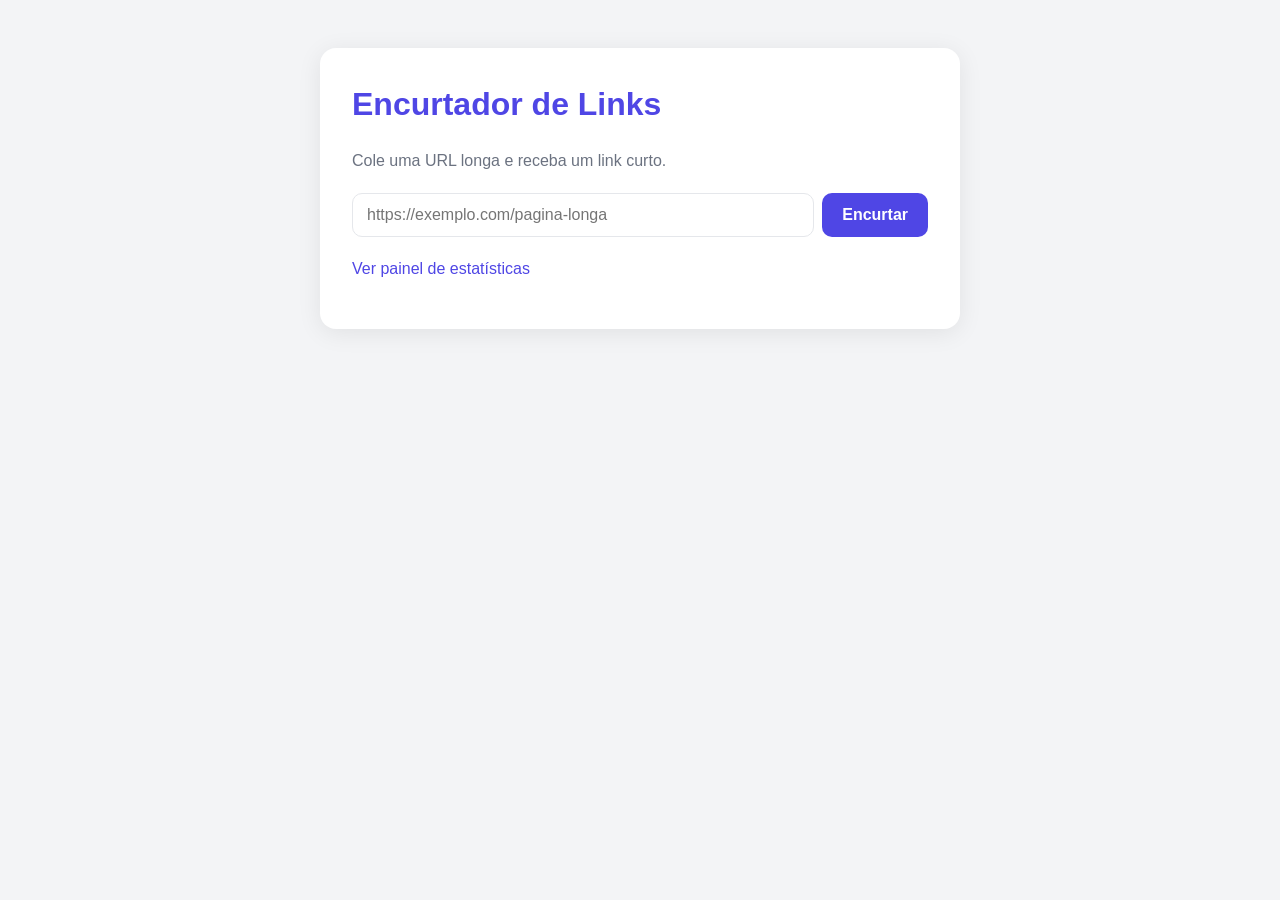
<file: templates/index.html>
<!DOCTYPE html>
<html lang="pt-br">
<head>
    <meta charset="UTF-8">
    <meta name="viewport" content="width=device-width, initial-scale=1.0">
    <title>Encurtador de Links</title>
    <link rel="stylesheet" href="/static/style.css">
</head>

<body>
    <main>
        <h1>Encurtador de Links</h1>
        <p>Cole uma URL longa e receba um link curto.</p>

        <form id="formulario">
            <input type="url" id="campo-url" placeholder="https://exemplo.com/pagina-longa" required>
            <button type="submit">Encurtar</button>
        </form>

        <p id="resultado"></p>
        <p><a href="/dashboard">Ver painel de estatísticas</a></p>
    </main>

    <script src="/static/app.js"></script>
</body>
</html>
</file>
<file: static/style.css>
:root {
    /* Cor principal (botões, título, links) */
    --cor-principal: #4f46e5;
    /* Versão mais escura da cor principal, usada quando o mouse passa por cima */
    --cor-principal-escura: #4338ca;
    /* Cor de fundo da página */
    --cor-fundo: #f3f4f6;
    /* Cor do texto normal */
    --cor-texto: #1f2937;
    /* Cor do texto secundário (descrições, avisos) */
    --cor-texto-suave: #6b7280;
    /* Cor das linhas e bordas */
    --cor-borda: #e5e7eb;
}


* { 
    box-sizing: border-box; 
}


body {
    font-family: -apple-system, "Segoe UI", Roboto, Arial, sans-serif;
    background: var(--cor-fundo);
    color: var(--cor-texto);
    margin: 0;
    padding: 0 16px;
    line-height: 1.5;
}


main {
    max-width: 640px;
    margin: 48px auto;
    padding: 32px;
    background: white;
    border-radius: 16px;
    box-shadow: 0 4px 24px rgba(0, 0, 0, 0.08);
}

main.largo { 
    max-width: 960px; 
}

h1 { 
    margin-top: 0; 
    font-size: 2rem; 
    color: var(--cor-principal); 
}

h2 { 
    margin: 32px 0 0; 
    font-size: 1.25rem; 
}

p { 
    color: var(--cor-texto-suave); 
}

a { 
    color: var(--cor-principal); 
    text-decoration: none; 
}

a:hover { 
    text-decoration: underline; 
}

form { 
    display: flex; 
    gap: 8px; 
    margin: 20px 0; 
}

input {
    flex: 1;
    padding: 12px 14px;
    font-size: 1rem;
    border: 1px solid var(--cor-borda);
    border-radius: 10px;
}

input:focus {
    outline: none;
    border-color: var(--cor-principal);
    box-shadow: 0 0 0 3px rgba(79, 70, 229, 0.2);
}

button {
    padding: 12px 20px;
    font-size: 1rem;
    font-weight: 600;
    color: white;
    background: var(--cor-principal);
    border: none;
    border-radius: 10px;
    cursor: pointer;
    transition: background 0.2s;
}

button:hover { 
    background: var(--cor-principal-escura); 
}

#resultado {
    background: #eef2ff;
    color: var(--cor-texto);
    padding: 14px 16px;
    border-radius: 10px;
    word-break: break-all;
}


#resultado:empty { 
    display: none; 
}

#resultado a { 
    font-weight: 600; 
}

table { 
    width: 100%; 
    border-collapse: collapse; 
    margin-top: 16px; 
}

th {
    text-align: left;
    font-size: 0.8rem;
    text-transform: uppercase;
    letter-spacing: 0.05em;
    color: var(--cor-texto-suave);
}


th, td { 
    padding: 12px; 
    border-bottom: 1px solid var(--cor-borda); 
}

tbody tr:hover { 
    background: #f9fafb; 
}

td.url {
    max-width: 280px; 
    overflow: hidden; 
    text-overflow: ellipsis; 
    white-space: nowrap; 
}

th:last-child, td:last-child { 
    text-align: right; 
    font-weight: 600; 
}

.caixa-grafico {
    border: 1px solid var(--cor-borda);
    border-radius: 12px;
    padding: 16px;
    margin-top: 12px;
}

#aviso, #aviso-grafico { 
    text-align: center; 
}

/* Em telas pequenas (celular): menos espaço, e botão embaixo do campo em largura total */
@media (max-width: 600px) {
    main { margin: 20px auto; padding: 20px; }
    form { flex-direction: column; }
    button { width: 100%; }
}
</file>
